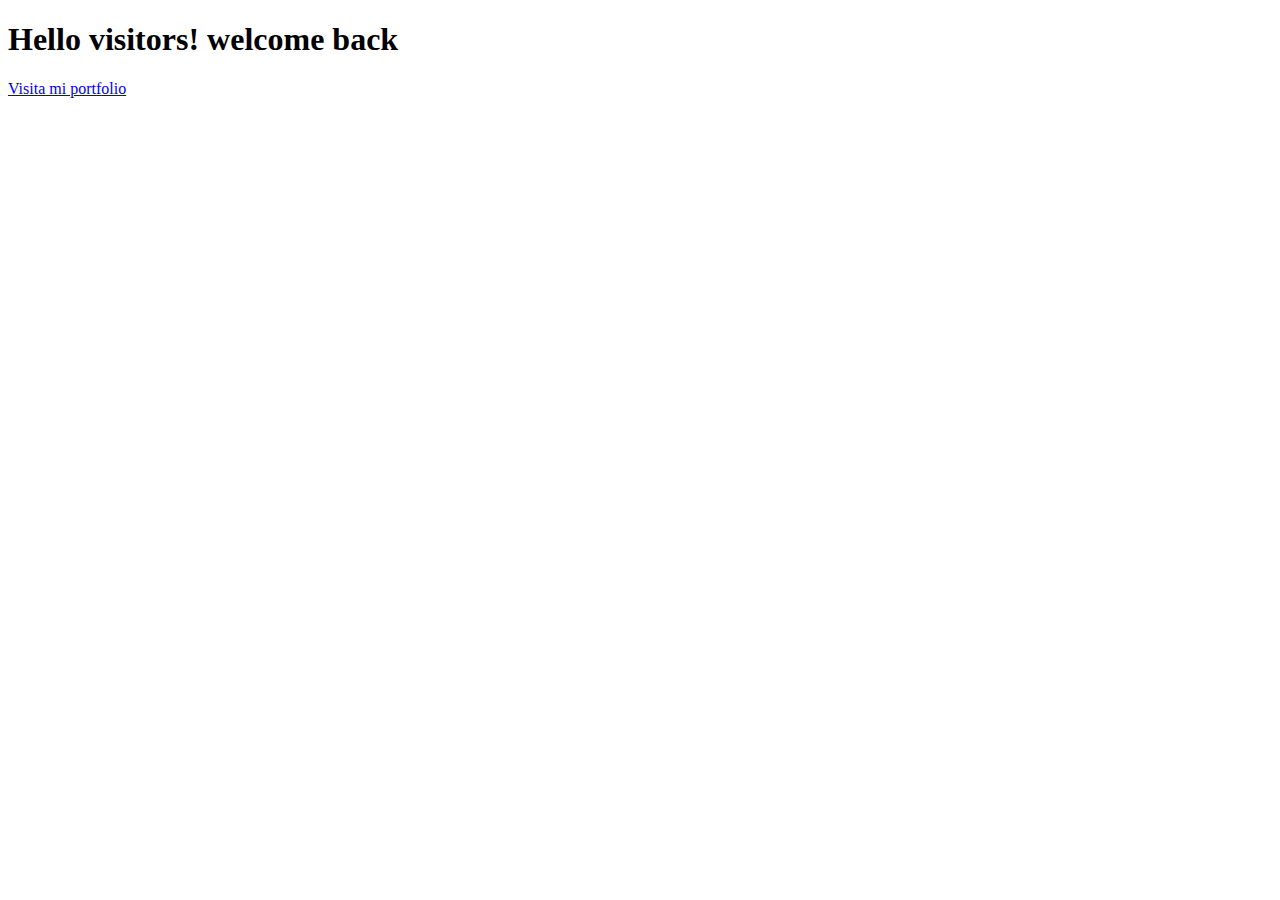
<file: templates/index.html>
<!DOCTYPE html>
<html lang="en">
<head>
    <meta charset="UTF-8">
    <title>Landing page</title>
</head>
<body>
    <h1>Hello visitors! welcome back</h1>
    <a href="portfolio" class="enlace">Visita mi portfolio</a>
</body>
</html>
</file>
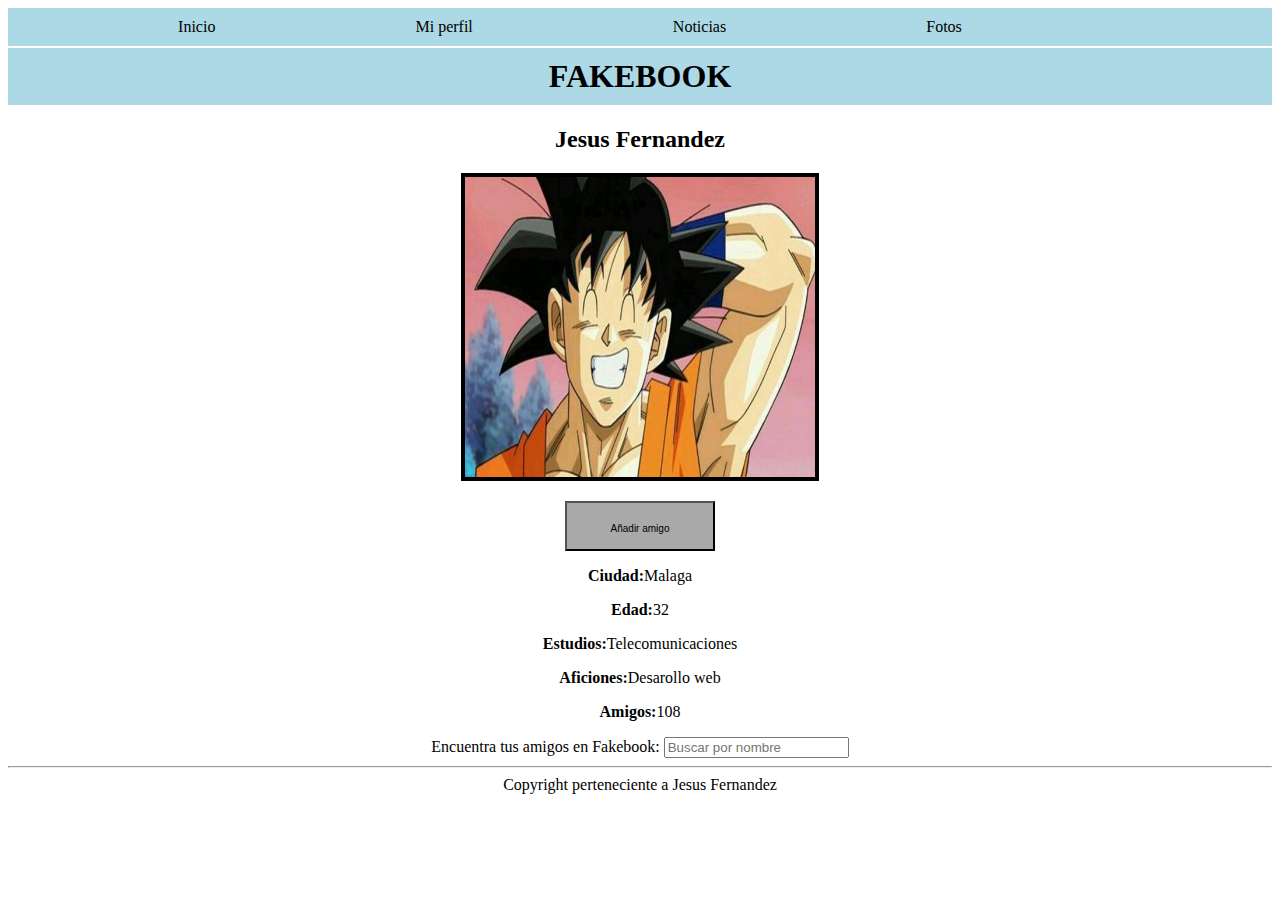
<file: templates/fakebook.html>
<!DOCTYPE html>

<html lang="es">

    <head>
        <meta charset="UTF-8">
        <meta name=""viewport" content:"width=device-width, intial-scale=1.0">
        <link rel="stylesheet" href="../static/css/style_fakebook.css">
        <title>Perfil de fakebook</title>
    </head>

    <body>
        <header>
            <nav>
                <a href="#" class="enlace">Inicio</a>
                <a href="#" class="enlace">Mi perfil</a>
                <a href="#" class="enlace">Noticias</a>
                <a href="#" class="enlace">Fotos</a>
            <nav>
        </header>

        <h1>FAKEBOOK</h1>

        <center>
            <h2 id="nombre">Jesus Fernandez<br></h2>
            <img class="pequena" src="../static/img/goku.jpg"/>
            <button class="boton1">Añadir amigo</button>

            <p><strong>Ciudad:</strong>Malaga</p>
            <p><strong>Edad:</strong>32</p>
            <p><strong>Estudios:</strong>Telecomunicaciones</p>
            <p><strong>Aficiones:</strong>Desarollo web</p>
            <p><strong>Amigos:</strong>108</p>
            <label>Encuentra tus amigos en Fakebook:<label> <input type="text" placeholder="Buscar por nombre">
            <hr/>
            <footer> Copyright perteneciente a Jesus Fernandez</footer>
        </center>
    </body>
</html>
</file>
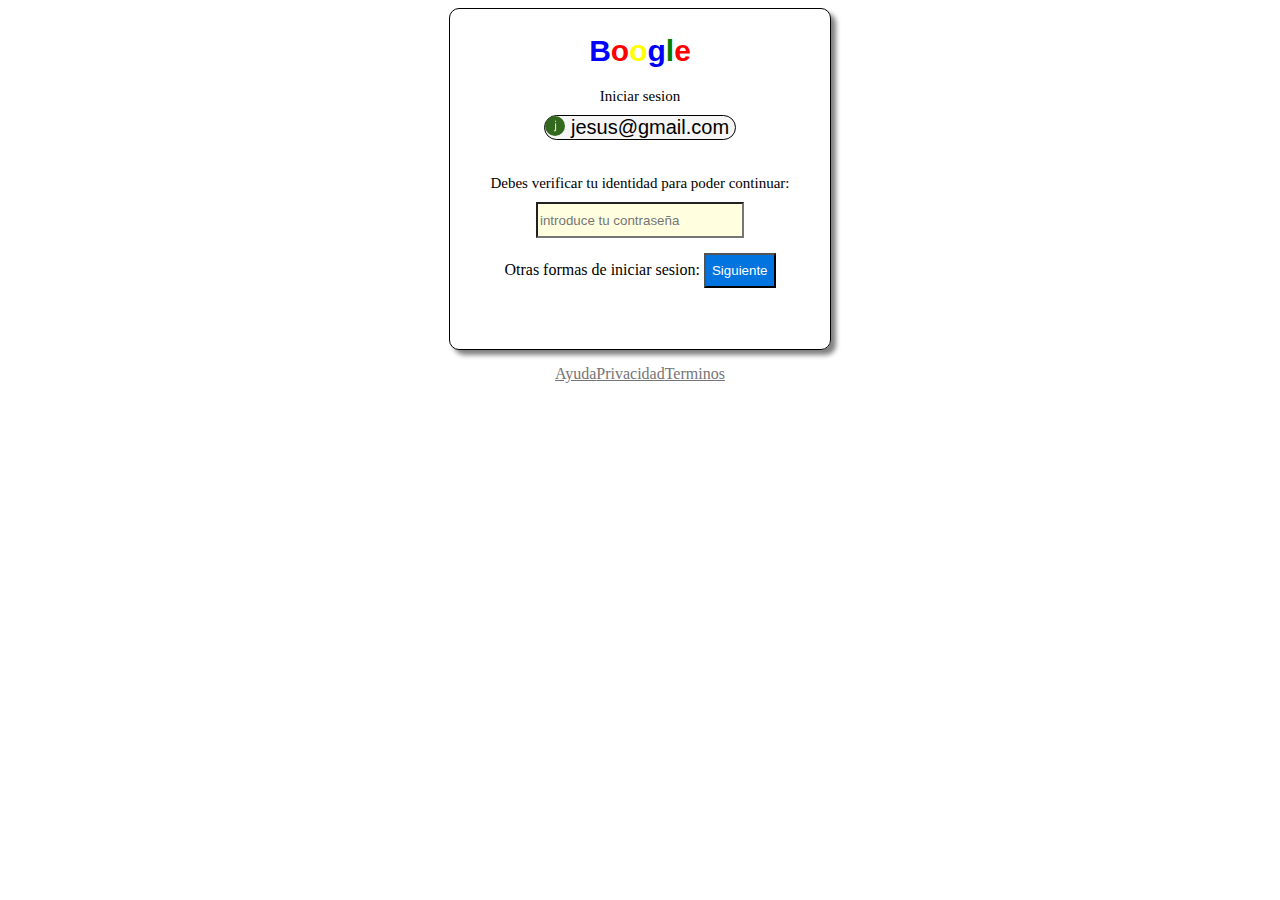
<file: templates/google.html>
<!DOCTYPE HTML>
<html lang="es">

<head>
    <meta charset="UTF-8">
    <link rel="stylesheet" href="../static/css/google.css">
    <title>Inicia sesion</title>
</head>

<body>
    <div class="principal">

        <div class="titulo">
            <div id="b" class="alineado">
                <strong>B</strong>
            </div>
            <div id="o" class="alineado">
                <strong>o</strong>
            </div>
            <div id="oo" class="alineado">
                <strong>o</strong>
            </div>
            <div id="g" class="alineado">
                <strong>g</strong>
            </div>
            <div id="l" class="alineado">
                <strong>l</strong>
            </div>
            <div id="e" class="alineado">
                <strong>e</strong>
            </div>
        </div>

        <div class="titulo2">
            Iniciar sesion
        </div>

        <div class="contenedor-nombre">
            <div>
                <img class="logo" src="../static/img/boogle.jpg.png" alt="" width="20" height="20">
            </div>
            <div class="nombre">
            jesus@gmail.com
            </div>
        </div>

        <div class="verificacion">
            Debes verificar tu identidad para poder continuar:
        </div>

        <div >
             <input class="contrasena" type="password" placeholder="introduce tu contraseña">
        </div>

        <div class="boton1">
            Otras formas de iniciar sesion: <button class="boton2">Siguiente</button>
        </div>
     </div>

    <footer class="pie">
        <a class="pie2" href="#">Ayuda</a>
        <a class="pie2" href="#">Privacidad</a>
        <a class="pie2" href="#">Terminos</a>
     </footer>

</body>

</html>
</file>
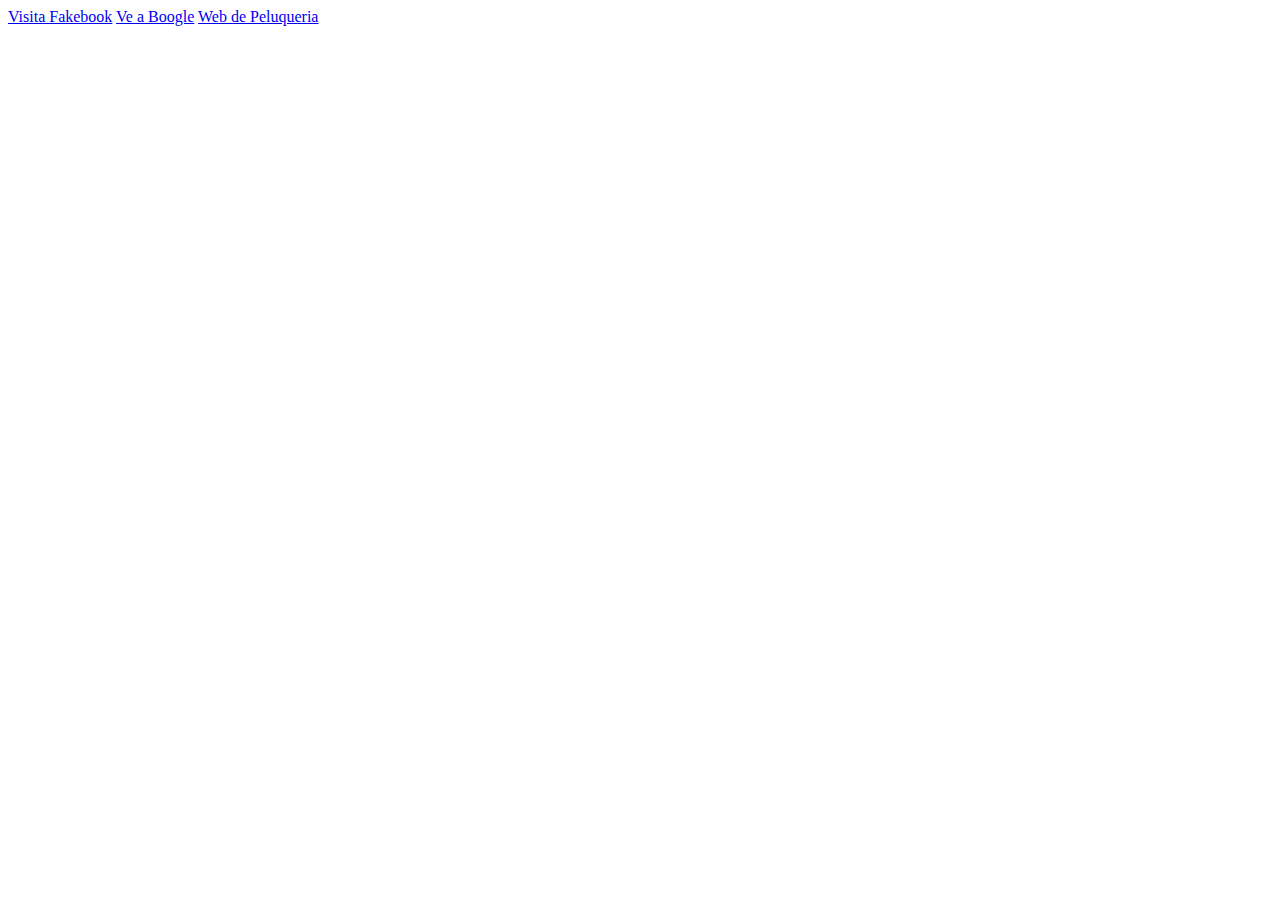
<file: templates/portfolio.html>
<!DOCTYPE html>
<html lang="en">
<head>
    <meta charset="UTF-8">
    <title>Portfolio</title>
</head>
<body>
    <a href="/portfolio/fakebook" class="enlace">Visita Fakebook</a>
    <a href="/portfolio/google" class="enlace">Ve a Boogle</a>
    <a href="/portfolio/Peluqueria" class="enlace">Web de Peluqueria</a>
</body>
</html>
</file>
<file: static/css/style_fakebook.css>
h1{
    background-color: lightblue;
    padding:10px;
    text-align: center;
    margin-top: 2px;
    }

.boton1{
    background-color: darkgrey;
    font-size: 10px;
    line-height: 50px;
    text-align: center;
    width: 150px;
    height: 50px;;
    }

.boton1:hover{
    background-color: dimgray;
    color:antiquewhite;
    }

nav{
    text-align: center;
    background: lightblue;
    display:flex;
    justify-content: space-evenly;
    }

.enlace{
    display: inline-block;
    background-color: lightblue;
    color: black;
    padding: 10px 30px;
    text-decoration: none;
    }

.enlace:hover{
    background: blue;
    color: whitesmoke;
    }

.pequena{
    display: block;
    width:350px; height:300px;
    margin-bottom:20px;
    border: 4px solid black
   }
</file>
<file: static/css/google.css>
.principal{
    display: flex;
    align-items: center;
    flex-direction: column;
    border: 1px solid;
    border-radius: 10px;
    box-shadow: 5px 5px 5px grey;
    top: 10px;
    width: 30%;
    margin:auto;
    height: 340px;
    }

.titulo {
    font-family: roboto,'Noto Sans Myanmar UI',arial,sans-serif;
    margin-top: 25px;
    font-size: 30px;
    display:flex;
    flex-direction: row;
    justify-content: center;
    align-items: center;

    }

#b{

    color:blue;
}

#o{
    color: red;
}

#oo{
    color: yellow;
}

#g{
    color: blue;
}

#l{
    color: green;
}

#e{
    color: red;
}

.titulo2{
    margin-top: 20px;
    text-align: center;
    font-size: 15px;
    }

.contenedor-nombre{
    font-family: 'Google Sans','Noto Sans Myanmar UI',arial,sans-serif;
    border: 1px solid;
    border-radius: 15px;
    width: 50%;
    margin: 10px auto;
    background-color: whitesmoke;
    }

.logo{
    float: left;
    height: 20px;
    width: 20px;
    border-radius: 10px;
    }

.nombre{
    text-align: center;
    font-size: 20px;
    }

.verificacion{
    margin-top: 25px;
    text-align: center;
    font-size: 15px;
    }

.contrasena{
    background-color: lightyellow;
    height: 30px;
    width: 200px;
    margin-top:10px;
    }

input[type="password"]: focus{
    border: 5px solid blue;
    }

.boton2{
    font-family: 'Google Sans','Noto Sans Myanmar UI',arial,sans-serif;
    background-color: #0174DF ;
    height: 35px;
    color: white;
    margin-top:15px;
    }

.boton2:hover{
    cursor:pointer;
    }

.pie{
    border-radius: 2px;
    display: flex;
    justify-content: center;
    margin-top: 15px;
    }

.pie2{
     color: #757575;
     style: none;
    }
</file>
